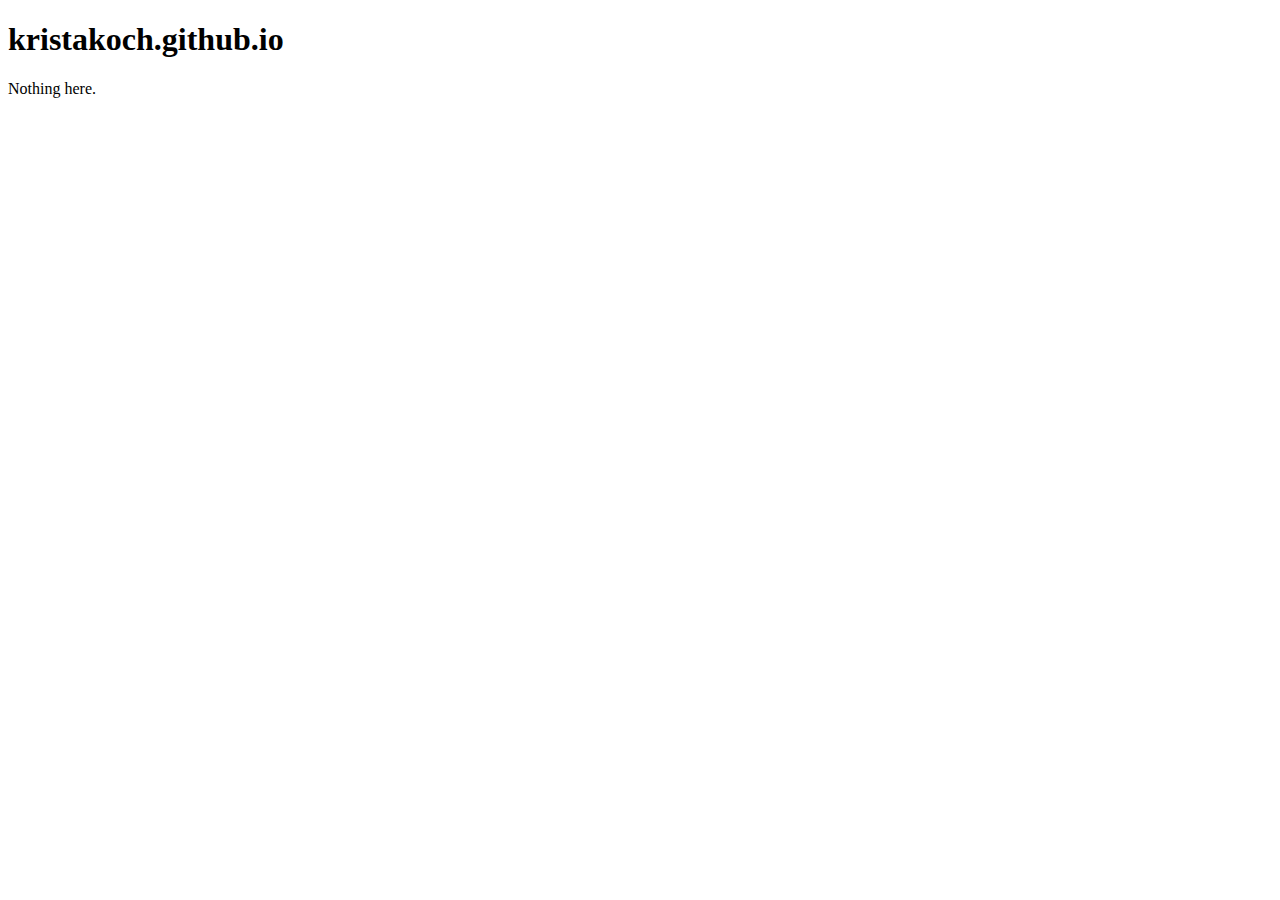
<file: index.html>
<!DOCTYPE html>
<html lang="en">
<head>
    <meta charset="UTF-8">
    <meta name="viewport" content="width=device-width, initial-scale=1.0">
    <meta http-equiv="X-UA-Compatible" content="ie=edge">
    <title>kristakoch.github.io</title>
</head>
<body>

    <h1>kristakoch.github.io</h1>
    <p>Nothing here.</p>
</body>
</html>
</file>
